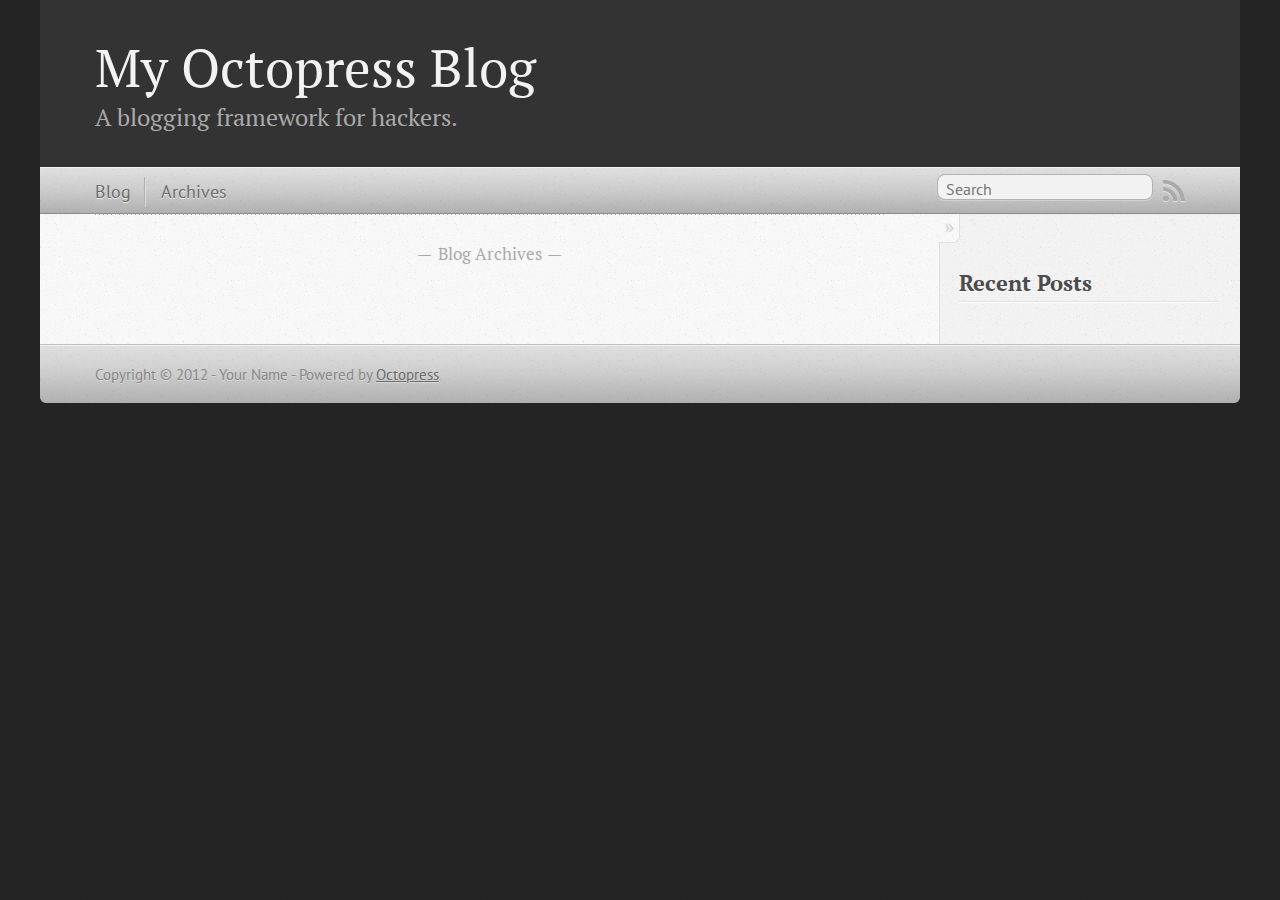
<file: index.html>
<!DOCTYPE html>
<!--[if IEMobile 7 ]><html class="no-js iem7"><![endif]-->
<!--[if lt IE 9]><html class="no-js lte-ie8"><![endif]-->
<!--[if (gt IE 8)|(gt IEMobile 7)|!(IEMobile)|!(IE)]><!--><html class="no-js" lang="en"><!--<![endif]-->
<head>
  <meta charset="utf-8">
  <title>My Octopress Blog</title>
  <meta name="author" content="Your Name">

  
  <meta name="description" content=" Blog Archives Recent Posts ">
  

  <!-- http://t.co/dKP3o1e -->
  <meta name="HandheldFriendly" content="True">
  <meta name="MobileOptimized" content="320">
  <meta name="viewport" content="width=device-width, initial-scale=1">

  
  <link rel="canonical" href="http://fish-yu.github.com/">
  <link href="/favicon.png" rel="icon">
  <link href="/stylesheets/screen.css" media="screen, projection" rel="stylesheet" type="text/css">
  <script src="/javascripts/modernizr-2.0.js"></script>
  <script src="/javascripts/ender.js"></script>
  <script src="/javascripts/octopress.js" type="text/javascript"></script>
  <link href="/atom.xml" rel="alternate" title="My Octopress Blog" type="application/atom+xml">
  <!--Fonts from Google"s Web font directory at http://google.com/webfonts -->
<link href="http://fonts.googleapis.com/css?family=PT+Serif:regular,italic,bold,bolditalic" rel="stylesheet" type="text/css">
<link href="http://fonts.googleapis.com/css?family=PT+Sans:regular,italic,bold,bolditalic" rel="stylesheet" type="text/css">

  

</head>

<body   >
  <header role="banner"><hgroup>
  <h1><a href="/">My Octopress Blog</a></h1>
  
    <h2>A blogging framework for hackers.</h2>
  
</hgroup>

</header>
  <nav role="navigation"><ul class="subscription" data-subscription="rss">
  <li><a href="/atom.xml" rel="subscribe-rss" title="subscribe via RSS">RSS</a></li>
  
</ul>
  
<form action="http://google.com/search" method="get">
  <fieldset role="search">
    <input type="hidden" name="q" value="site:fish-yu.github.com" />
    <input class="search" type="text" name="q" results="0" placeholder="Search"/>
  </fieldset>
</form>
  
<ul class="main-navigation">
  <li><a href="/">Blog</a></li>
  <li><a href="/blog/archives">Archives</a></li>
</ul>

</nav>
  <div id="main">
    <div id="content">
      <div class="blog-index">
  
  
  <div class="pagination">
    
    <a href="/blog/archives">Blog Archives</a>
    
  </div>
</div>
<aside class="sidebar">
  
    <section>
  <h1>Recent Posts</h1>
  <ul id="recent_posts">
    
  </ul>
</section>






  
</aside>

    </div>
  </div>
  <footer role="contentinfo"><p>
  Copyright &copy; 2012 - Your Name -
  <span class="credit">Powered by <a href="http://octopress.org">Octopress</a></span>
</p>

</footer>
  







  <script type="text/javascript">
    (function(){
      var twitterWidgets = document.createElement('script');
      twitterWidgets.type = 'text/javascript';
      twitterWidgets.async = true;
      twitterWidgets.src = 'http://platform.twitter.com/widgets.js';
      document.getElementsByTagName('head')[0].appendChild(twitterWidgets);
    })();
  </script>





</body>
</html>
</file>
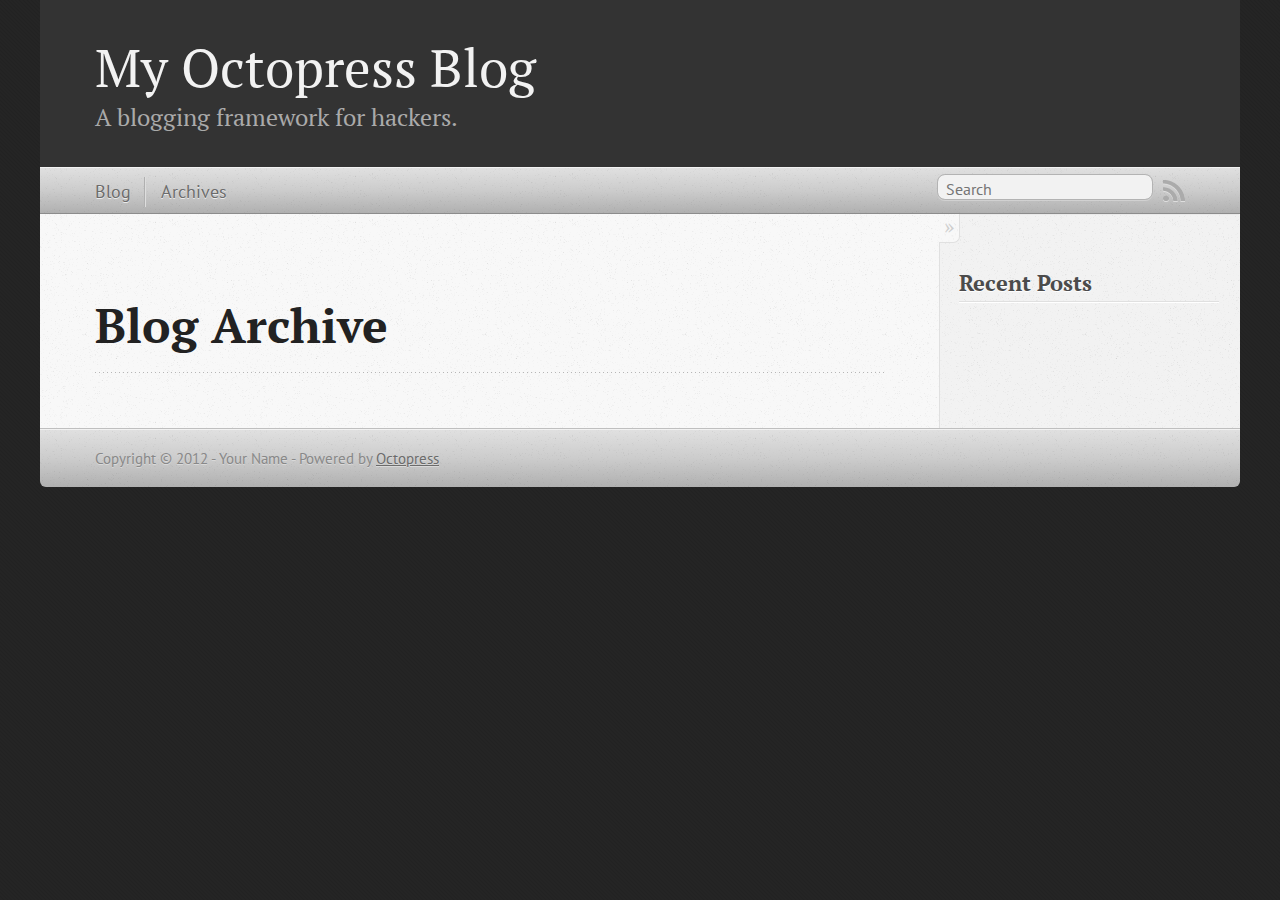
<file: blog/archives/index.html>
<!DOCTYPE html>
<!--[if IEMobile 7 ]><html class="no-js iem7"><![endif]-->
<!--[if lt IE 9]><html class="no-js lte-ie8"><![endif]-->
<!--[if (gt IE 8)|(gt IEMobile 7)|!(IEMobile)|!(IE)]><!--><html class="no-js" lang="en"><!--<![endif]-->
<head>
  <meta charset="utf-8">
  <title>Blog Archive - My Octopress Blog</title>
  <meta name="author" content="Your Name">

  
  <meta name="description" content=" Blog Archive Recent Posts ">
  

  <!-- http://t.co/dKP3o1e -->
  <meta name="HandheldFriendly" content="True">
  <meta name="MobileOptimized" content="320">
  <meta name="viewport" content="width=device-width, initial-scale=1">

  
  <link rel="canonical" href="http://fish-yu.github.com/blog/archives/">
  <link href="/favicon.png" rel="icon">
  <link href="/stylesheets/screen.css" media="screen, projection" rel="stylesheet" type="text/css">
  <script src="/javascripts/modernizr-2.0.js"></script>
  <script src="/javascripts/ender.js"></script>
  <script src="/javascripts/octopress.js" type="text/javascript"></script>
  <link href="/atom.xml" rel="alternate" title="My Octopress Blog" type="application/atom+xml">
  <!--Fonts from Google"s Web font directory at http://google.com/webfonts -->
<link href="http://fonts.googleapis.com/css?family=PT+Serif:regular,italic,bold,bolditalic" rel="stylesheet" type="text/css">
<link href="http://fonts.googleapis.com/css?family=PT+Sans:regular,italic,bold,bolditalic" rel="stylesheet" type="text/css">

  

</head>

<body   >
  <header role="banner"><hgroup>
  <h1><a href="/">My Octopress Blog</a></h1>
  
    <h2>A blogging framework for hackers.</h2>
  
</hgroup>

</header>
  <nav role="navigation"><ul class="subscription" data-subscription="rss">
  <li><a href="/atom.xml" rel="subscribe-rss" title="subscribe via RSS">RSS</a></li>
  
</ul>
  
<form action="http://google.com/search" method="get">
  <fieldset role="search">
    <input type="hidden" name="q" value="site:fish-yu.github.com" />
    <input class="search" type="text" name="q" results="0" placeholder="Search"/>
  </fieldset>
</form>
  
<ul class="main-navigation">
  <li><a href="/">Blog</a></li>
  <li><a href="/blog/archives">Archives</a></li>
</ul>

</nav>
  <div id="main">
    <div id="content">
      <div>
<article role="article">
  
  <header>
    <h1 class="entry-title">Blog Archive</h1>
    
  </header>
  
  <div id="blog-archives">

</div>

  
</article>

</div>

<aside class="sidebar">
  
    <section>
  <h1>Recent Posts</h1>
  <ul id="recent_posts">
    
  </ul>
</section>






  
</aside>


    </div>
  </div>
  <footer role="contentinfo"><p>
  Copyright &copy; 2012 - Your Name -
  <span class="credit">Powered by <a href="http://octopress.org">Octopress</a></span>
</p>

</footer>
  







  <script type="text/javascript">
    (function(){
      var twitterWidgets = document.createElement('script');
      twitterWidgets.type = 'text/javascript';
      twitterWidgets.async = true;
      twitterWidgets.src = 'http://platform.twitter.com/widgets.js';
      document.getElementsByTagName('head')[0].appendChild(twitterWidgets);
    })();
  </script>





</body>
</html>
</file>
<file: stylesheets/screen.css>
html,body,div,span,applet,object,iframe,h1,h2,h3,h4,h5,h6,p,blockquote,pre,a,abbr,acronym,address,big,cite,code,del,dfn,em,img,ins,kbd,q,s,samp,small,strike,strong,sub,sup,tt,var,b,u,i,center,dl,dt,dd,ol,ul,li,fieldset,form,label,legend,table,caption,tbody,tfoot,thead,tr,th,td,article,aside,canvas,details,embed,figure,figcaption,footer,header,hgroup,menu,nav,output,ruby,section,summary,time,mark,audio,video{margin:0;padding:0;border:0;font:inherit;font-size:100%;vertical-align:baseline}html{line-height:1}ol,ul{list-style:none}table{border-collapse:collapse;border-spacing:0}caption,th,td{text-align:left;font-weight:normal;vertical-align:middle}q,blockquote{quotes:none}q:before,q:after,blockquote:before,blockquote:after{content:"";content:none}a img{border:none}article,aside,details,figcaption,figure,footer,header,hgroup,menu,nav,section,summary{display:block}article,aside,details,figcaption,figure,footer,header,hgroup,menu,nav,section,summary{display:block}a{color:#1863a1}a:visited{color:#751590}a:focus{color:#0181eb}a:hover{color:#0181eb}a:active{color:#01579f}aside.sidebar a{color:#1863a1}aside.sidebar a:focus{color:#0181eb}aside.sidebar a:hover{color:#0181eb}aside.sidebar a:active{color:#01579f}a{-webkit-transition:color 0.3s;-moz-transition:color 0.3s;-o-transition:color 0.3s;transition:color 0.3s}html{background:#252525 url('/images/line-tile.png?1347518954') top left}body>div{background:#f2f2f2 url('/images/noise.png?1347518954') top left;border-bottom:1px solid #bfbfbf}body>div>div{background:#f8f8f8 url('/images/noise.png?1347518954') top left;border-right:1px solid #e0e0e0}.heading,body>header h1,h1,h2,h3,h4,h5,h6{font-family:"PT Serif","Georgia","Helvetica Neue",Arial,sans-serif}.sans,body>header h2,article header p.meta,article>footer,#content .blog-index footer,html .gist .gist-file .gist-meta,#blog-archives a.category,#blog-archives time,aside.sidebar section,body>footer{font-family:"PT Sans","Helvetica Neue",Arial,sans-serif}.serif,body,#content .blog-index a[rel=full-article]{font-family:"PT Serif",Georgia,Times,"Times New Roman",serif}.mono,pre,code,tt,p code,li code{font-family:Menlo,Monaco,"Andale Mono","lucida console","Courier New",monospace}body>header h1{font-size:2.2em;font-family:"PT Serif","Georgia","Helvetica Neue",Arial,sans-serif;font-weight:normal;line-height:1.2em;margin-bottom:0.6667em}body>header h2{font-family:"PT Serif","Georgia","Helvetica Neue",Arial,sans-serif}body{line-height:1.5em;color:#222}h1{font-size:2.2em;line-height:1.2em}@media only screen and (min-width: 992px){body{font-size:1.15em}h1{font-size:2.6em;line-height:1.2em}}h1,h2,h3,h4,h5,h6{text-rendering:optimizelegibility;margin-bottom:1em;font-weight:bold}h2,section h1{font-size:1.5em}h3,section h2,section section h1{font-size:1.3em}h4,section h3,section section h2,section section section h1{font-size:1em}h5,section h4,section section h3{font-size:.9em}h6,section h5,section section h4,section section section h3{font-size:.8em}p,blockquote,ul,ol{margin-bottom:1.5em}ul{list-style-type:disc}ul ul{list-style-type:circle;margin-bottom:0px}ul ul ul{list-style-type:square;margin-bottom:0px}ol{list-style-type:decimal}ol ol{list-style-type:lower-alpha;margin-bottom:0px}ol ol ol{list-style-type:lower-roman;margin-bottom:0px}ul,ul ul,ul ol,ol,ol ul,ol ol{margin-left:1.3em}strong{font-weight:bold}em{font-style:italic}sup,sub{font-size:0.8em;position:relative;display:inline-block}sup{top:-0.5em}sub{bottom:-0.5em}q{font-style:italic}q:before{content:"\201C"}q:after{content:"\201D"}em,dfn{font-style:italic}strong,dfn{font-weight:bold}del,s{text-decoration:line-through}abbr,acronym{border-bottom:1px dotted;cursor:help}sub,sup{line-height:0}hr{margin-bottom:0.2em}small{font-size:.8em}big{font-size:1.2em}blockquote{font-style:italic;position:relative;font-size:1.2em;line-height:1.5em;padding-left:1em;border-left:4px solid rgba(170,170,170,0.5)}blockquote cite{font-style:italic}blockquote cite a{color:#aaa !important;word-wrap:break-word}blockquote cite:before{content:'\2014';padding-right:.3em;padding-left:.3em;color:#aaa}@media only screen and (min-width: 992px){blockquote{padding-left:1.5em;border-left-width:4px}}.pullquote-right:before,.pullquote-left:before{padding:0;border:none;content:attr(data-pullquote);float:right;width:45%;margin:.5em 0 1em 1.5em;position:relative;top:7px;font-size:1.4em;line-height:1.45em}.pullquote-left:before{float:left;margin:.5em 1.5em 1em 0}.force-wrap,article a,aside.sidebar a{white-space:-moz-pre-wrap;white-space:-pre-wrap;white-space:-o-pre-wrap;white-space:pre-wrap;word-wrap:break-word}.group,body>header,body>nav,body>footer,body #content>article,body #content>div>article,body #content>div>section,body div.pagination,aside.sidebar,#main,#content,.sidebar{*zoom:1}.group:after,body>header:after,body>nav:after,body>footer:after,body #content>article:after,body #content>div>article:after,body #content>div>section:after,body div.pagination:after,aside.sidebar:after,#main:after,#content:after,.sidebar:after{content:"";display:table;clear:both}body{-webkit-text-size-adjust:none;max-width:1200px;position:relative;margin:0 auto}body>header,body>nav,body>footer,body #content>article,body #content>div>article,body #content>div>section{padding-left:18px;padding-right:18px}@media only screen and (min-width: 480px){body>header,body>nav,body>footer,body #content>article,body #content>div>article,body #content>div>section{padding-left:25px;padding-right:25px}}@media only screen and (min-width: 768px){body>header,body>nav,body>footer,body #content>article,body #content>div>article,body #content>div>section{padding-left:35px;padding-right:35px}}@media only screen and (min-width: 992px){body>header,body>nav,body>footer,body #content>article,body #content>div>article,body #content>div>section{padding-left:55px;padding-right:55px}}body div.pagination{margin-left:18px;margin-right:18px}@media only screen and (min-width: 480px){body div.pagination{margin-left:25px;margin-right:25px}}@media only screen and (min-width: 768px){body div.pagination{margin-left:35px;margin-right:35px}}@media only screen and (min-width: 992px){body div.pagination{margin-left:55px;margin-right:55px}}body>header{font-size:1em;padding-top:1.5em;padding-bottom:1.5em}#content{overflow:hidden}#content>div,#content>article{width:100%}aside.sidebar{float:none;padding:0 18px 1px;background-color:#f7f7f7;border-top:1px solid #e0e0e0}.flex-content,article img,article video,article .flash-video,aside.sidebar img{max-width:100%;height:auto}.basic-alignment.left,article img.left,article video.left,article .left.flash-video,aside.sidebar img.left{float:left;margin-right:1.5em}.basic-alignment.right,article img.right,article video.right,article .right.flash-video,aside.sidebar img.right{float:right;margin-left:1.5em}.basic-alignment.center,article img.center,article video.center,article .center.flash-video,aside.sidebar img.center{display:block;margin:0 auto 1.5em}.basic-alignment.left,article img.left,article video.left,article .left.flash-video,aside.sidebar img.left,.basic-alignment.right,article img.right,article video.right,article .right.flash-video,aside.sidebar img.right{margin-bottom:.8em}.toggle-sidebar,.no-sidebar .toggle-sidebar{display:none}@media only screen and (min-width: 750px){body.sidebar-footer aside.sidebar{float:none;width:auto;clear:left;margin:0;padding:0 35px 1px;background-color:#f7f7f7;border-top:1px solid #eaeaea}body.sidebar-footer aside.sidebar section.odd,body.sidebar-footer aside.sidebar section.even{float:left;width:48%}body.sidebar-footer aside.sidebar section.odd{margin-left:0}body.sidebar-footer aside.sidebar section.even{margin-left:4%}body.sidebar-footer aside.sidebar.thirds section{width:30%;margin-left:5%}body.sidebar-footer aside.sidebar.thirds section.first{margin-left:0;clear:both}}body.sidebar-footer #content{margin-right:0px}body.sidebar-footer .toggle-sidebar{display:none}@media only screen and (min-width: 550px){body>header{font-size:1em}}@media only screen and (min-width: 750px){aside.sidebar{float:none;width:auto;clear:left;margin:0;padding:0 35px 1px;background-color:#f7f7f7;border-top:1px solid #eaeaea}aside.sidebar section.odd,aside.sidebar section.even{float:left;width:48%}aside.sidebar section.odd{margin-left:0}aside.sidebar section.even{margin-left:4%}aside.sidebar.thirds section{width:30%;margin-left:5%}aside.sidebar.thirds section.first{margin-left:0;clear:both}}@media only screen and (min-width: 768px){body{-webkit-text-size-adjust:auto}body>header{font-size:1.2em}#main{padding:0;margin:0 auto}#content{overflow:visible;margin-right:240px;position:relative}.no-sidebar #content{margin-right:0;border-right:0}.collapse-sidebar #content{margin-right:20px}#content>div,#content>article{padding-top:17.5px;padding-bottom:17.5px;float:left}aside.sidebar{width:210px;padding:0 15px 15px;background:none;clear:none;float:left;margin:0 -100% 0 0}aside.sidebar section{width:auto;margin-left:0}aside.sidebar section.odd,aside.sidebar section.even{float:none;width:auto;margin-left:0}.collapse-sidebar aside.sidebar{float:none;width:auto;clear:left;margin:0;padding:0 35px 1px;background-color:#f7f7f7;border-top:1px solid #eaeaea}.collapse-sidebar aside.sidebar section.odd,.collapse-sidebar aside.sidebar section.even{float:left;width:48%}.collapse-sidebar aside.sidebar section.odd{margin-left:0}.collapse-sidebar aside.sidebar section.even{margin-left:4%}.collapse-sidebar aside.sidebar.thirds section{width:30%;margin-left:5%}.collapse-sidebar aside.sidebar.thirds section.first{margin-left:0;clear:both}}@media only screen and (min-width: 992px){body>header{font-size:1.3em}#content{margin-right:300px}#content>div,#content>article{padding-top:27.5px;padding-bottom:27.5px}aside.sidebar{width:260px;padding:1.2em 20px 20px}.collapse-sidebar aside.sidebar{padding-left:55px;padding-right:55px}}@media only screen and (min-width: 768px){ul,ol{margin-left:0}}body>header{background:#333}body>header h1{display:inline-block;margin:0}body>header h1 a,body>header h1 a:visited,body>header h1 a:hover{color:#f2f2f2;text-decoration:none}body>header h2{margin:.2em 0 0;font-size:1em;color:#aaa;font-weight:normal}body>nav{position:relative;background-color:#ccc;background:url('/images/noise.png?1347518954'),-webkit-gradient(linear, 50% 0%, 50% 100%, color-stop(0%, #e0e0e0), color-stop(50%, #cccccc), color-stop(100%, #b0b0b0));background:url('/images/noise.png?1347518954'),-webkit-linear-gradient(#e0e0e0,#cccccc,#b0b0b0);background:url('/images/noise.png?1347518954'),-moz-linear-gradient(#e0e0e0,#cccccc,#b0b0b0);background:url('/images/noise.png?1347518954'),-o-linear-gradient(#e0e0e0,#cccccc,#b0b0b0);background:url('/images/noise.png?1347518954'),linear-gradient(#e0e0e0,#cccccc,#b0b0b0);border-top:1px solid #f2f2f2;border-bottom:1px solid #8c8c8c;padding-top:.35em;padding-bottom:.35em}body>nav form{-webkit-background-clip:padding;-moz-background-clip:padding;background-clip:padding-box;margin:0;padding:0}body>nav form .search{padding:.3em .5em 0;font-size:.85em;font-family:"PT Sans","Helvetica Neue",Arial,sans-serif;line-height:1.1em;width:95%;-webkit-border-radius:0.5em;-moz-border-radius:0.5em;-ms-border-radius:0.5em;-o-border-radius:0.5em;border-radius:0.5em;-webkit-background-clip:padding;-moz-background-clip:padding;background-clip:padding-box;-webkit-box-shadow:#d1d1d1 0 1px;-moz-box-shadow:#d1d1d1 0 1px;box-shadow:#d1d1d1 0 1px;background-color:#f2f2f2;border:1px solid #b3b3b3;color:#888}body>nav form .search:focus{color:#444;border-color:#80b1df;-webkit-box-shadow:#80b1df 0 0 4px,#80b1df 0 0 3px inset;-moz-box-shadow:#80b1df 0 0 4px,#80b1df 0 0 3px inset;box-shadow:#80b1df 0 0 4px,#80b1df 0 0 3px inset;background-color:#fff;outline:none}body>nav fieldset[role=search]{float:right;width:48%}body>nav fieldset.mobile-nav{float:left;width:48%}body>nav fieldset.mobile-nav select{width:100%;font-size:.8em;border:1px solid #888}body>nav ul{display:none}@media only screen and (min-width: 550px){body>nav{font-size:.9em}body>nav ul{margin:0;padding:0;border:0;overflow:hidden;*zoom:1;float:left;display:block;padding-top:.15em}body>nav ul li{list-style-image:none;list-style-type:none;margin-left:0;white-space:nowrap;display:inline;float:left;padding-left:0;padding-right:0}body>nav ul li:first-child,body>nav ul li.first{padding-left:0}body>nav ul li:last-child{padding-right:0}body>nav ul li.last{padding-right:0}body>nav ul.subscription{margin-left:.8em;float:right}body>nav ul.subscription li:last-child a{padding-right:0}body>nav ul li{margin:0}body>nav a{color:#6b6b6b;font-family:"PT Sans","Helvetica Neue",Arial,sans-serif;text-shadow:#ebebeb 0 1px;float:left;text-decoration:none;font-size:1.1em;padding:.1em 0;line-height:1.5em}body>nav a:visited{color:#6b6b6b}body>nav a:hover{color:#2b2b2b}body>nav li+li{border-left:1px solid #b0b0b0;margin-left:.8em}body>nav li+li a{padding-left:.8em;border-left:1px solid #dedede}body>nav form{float:right;text-align:left;padding-left:.8em;width:175px}body>nav form .search{width:93%;font-size:.95em;line-height:1.2em}body>nav ul[data-subscription$=email]+form{width:97px}body>nav ul[data-subscription$=email]+form .search{width:91%}body>nav fieldset.mobile-nav{display:none}body>nav fieldset[role=search]{width:99%}}@media only screen and (min-width: 992px){body>nav form{width:215px}body>nav ul[data-subscription$=email]+form{width:147px}}.no-placeholder body>nav .search{background:#f2f2f2 url('/images/search.png?1347518954') 0.3em 0.25em no-repeat;text-indent:1.3em}@media only screen and (min-width: 550px){.maskImage body>nav ul[data-subscription$=email]+form{width:123px}}@media only screen and (min-width: 992px){.maskImage body>nav ul[data-subscription$=email]+form{width:173px}}.maskImage ul.subscription{position:relative;top:.2em}.maskImage ul.subscription li,.maskImage ul.subscription a{border:0;padding:0}.maskImage a[rel=subscribe-rss]{position:relative;top:0px;text-indent:-999999em;background-color:#dedede;border:0;padding:0}.maskImage a[rel=subscribe-rss],.maskImage a[rel=subscribe-rss]:after{-webkit-mask-image:url('/images/rss.png?1347518954');-moz-mask-image:url('/images/rss.png?1347518954');-ms-mask-image:url('/images/rss.png?1347518954');-o-mask-image:url('/images/rss.png?1347518954');mask-image:url('/images/rss.png?1347518954');-webkit-mask-repeat:no-repeat;-moz-mask-repeat:no-repeat;-ms-mask-repeat:no-repeat;-o-mask-repeat:no-repeat;mask-repeat:no-repeat;width:22px;height:22px}.maskImage a[rel=subscribe-rss]:after{content:"";position:absolute;top:-1px;left:0;background-color:#ababab}.maskImage a[rel=subscribe-rss]:hover:after{background-color:#9e9e9e}.maskImage a[rel=subscribe-email]{position:relative;top:0px;text-indent:-999999em;background-color:#dedede;border:0;padding:0}.maskImage a[rel=subscribe-email],.maskImage a[rel=subscribe-email]:after{-webkit-mask-image:url('/images/email.png?1347518954');-moz-mask-image:url('/images/email.png?1347518954');-ms-mask-image:url('/images/email.png?1347518954');-o-mask-image:url('/images/email.png?1347518954');mask-image:url('/images/email.png?1347518954');-webkit-mask-repeat:no-repeat;-moz-mask-repeat:no-repeat;-ms-mask-repeat:no-repeat;-o-mask-repeat:no-repeat;mask-repeat:no-repeat;width:28px;height:22px}.maskImage a[rel=subscribe-email]:after{content:"";position:absolute;top:-1px;left:0;background-color:#ababab}.maskImage a[rel=subscribe-email]:hover:after{background-color:#9e9e9e}article{padding-top:1em}article header{position:relative;padding-top:2em;padding-bottom:1em;margin-bottom:1em;background:url('[data-uri]') bottom left repeat-x}article header h1{margin:0}article header h1 a{text-decoration:none}article header h1 a:hover{text-decoration:underline}article header p{font-size:.9em;color:#aaa;margin:0}article header p.meta{text-transform:uppercase;position:absolute;top:0}@media only screen and (min-width: 768px){article header{margin-bottom:1.5em;padding-bottom:1em;background:url('[data-uri]') bottom left repeat-x}}article h2{padding-top:0.8em;background:url('[data-uri]') top left repeat-x}.entry-content article h2:first-child,article header+h2{padding-top:0}article h2:first-child,article header+h2{background:none}article .feature{padding-top:.5em;margin-bottom:1em;padding-bottom:1em;background:url('[data-uri]') bottom left repeat-x;font-size:2.0em;font-style:italic;line-height:1.3em}article img,article video,article .flash-video{-webkit-border-radius:0.3em;-moz-border-radius:0.3em;-ms-border-radius:0.3em;-o-border-radius:0.3em;border-radius:0.3em;-webkit-box-shadow:rgba(0,0,0,0.15) 0 1px 4px;-moz-box-shadow:rgba(0,0,0,0.15) 0 1px 4px;box-shadow:rgba(0,0,0,0.15) 0 1px 4px;-webkit-box-sizing:border-box;-moz-box-sizing:border-box;box-sizing:border-box;border:#fff 0.5em solid}article video,article .flash-video{margin:0 auto 1.5em}article video{display:block;width:100%}article .flash-video>div{position:relative;display:block;padding-bottom:56.25%;padding-top:1px;height:0;overflow:hidden}article .flash-video>div iframe,article .flash-video>div object,article .flash-video>div embed{position:absolute;top:0;left:0;width:100%;height:100%}article>footer{padding-bottom:2.5em;margin-top:2em}article>footer p.meta{margin-bottom:.8em;font-size:.85em;clear:both;overflow:hidden}.blog-index article+article{background:url('[data-uri]') top left repeat-x}#content .blog-index{padding-top:0;padding-bottom:0}#content .blog-index article{padding-top:2em}#content .blog-index article header{background:none;padding-bottom:0}#content .blog-index article h1{font-size:2.2em}#content .blog-index article h1 a{color:inherit}#content .blog-index article h1 a:hover{color:#0181eb}#content .blog-index a[rel=full-article]{background:#ebebeb;display:inline-block;padding:.4em .8em;margin-right:.5em;text-decoration:none;color:#666;-webkit-transition:background-color 0.5s;-moz-transition:background-color 0.5s;-o-transition:background-color 0.5s;transition:background-color 0.5s}#content .blog-index a[rel=full-article]:hover{background:#0181eb;text-shadow:none;color:#f8f8f8}#content .blog-index footer{margin-top:1em}.separator,article>footer .byline+time:before,article>footer time+time:before,article>footer .comments:before,article>footer .byline ~ .categories:before{content:"\2022 ";padding:0 .4em 0 .2em;display:inline-block}#content div.pagination{text-align:center;font-size:.95em;position:relative;background:url('[data-uri]') top left repeat-x;padding-top:1.5em;padding-bottom:1.5em}#content div.pagination a{text-decoration:none;color:#aaa}#content div.pagination a.prev{position:absolute;left:0}#content div.pagination a.next{position:absolute;right:0}#content div.pagination a:hover{color:#0181eb}#content div.pagination a[href*=archive]:before,#content div.pagination a[href*=archive]:after{content:'\2014';padding:0 .3em}p.meta+.sharing{padding-top:1em;padding-left:0;background:url('[data-uri]') top left repeat-x}#fb-root{display:none}.highlight,html .gist .gist-file .gist-syntax .gist-highlight{border:1px solid #05232b !important}.highlight table td.code,html .gist .gist-file .gist-syntax .gist-highlight table td.code{width:100%}.highlight .line-numbers,html .gist .gist-file .gist-syntax .gist-highlight .line-numbers{text-align:right;font-size:13px;line-height:1.45em;background:#073642 url('/images/noise.png?1347518954') top left !important;border-right:1px solid #00232c !important;-webkit-box-shadow:#083e4b -1px 0 inset;-moz-box-shadow:#083e4b -1px 0 inset;box-shadow:#083e4b -1px 0 inset;text-shadow:#021014 0 -1px;padding:.8em !important;-webkit-border-radius:0;-moz-border-radius:0;-ms-border-radius:0;-o-border-radius:0;border-radius:0}.highlight .line-numbers span,html .gist .gist-file .gist-syntax .gist-highlight .line-numbers span{color:#586e75 !important}figure.code,.gist-file,pre{-webkit-box-shadow:rgba(0,0,0,0.06) 0 0 10px;-moz-box-shadow:rgba(0,0,0,0.06) 0 0 10px;box-shadow:rgba(0,0,0,0.06) 0 0 10px}figure.code .highlight pre,.gist-file .highlight pre,pre .highlight pre{-webkit-box-shadow:none;-moz-box-shadow:none;box-shadow:none}html .gist .gist-file{margin-bottom:1.8em;position:relative;border:none;padding-top:26px !important}html .gist .gist-file .gist-syntax{border-bottom:0 !important;background:none !important}html .gist .gist-file .gist-syntax .gist-highlight{background:#002b36 !important}html .gist .gist-file .gist-meta{padding:.6em 0.8em;border:1px solid #083e4b !important;color:#586e75;font-size:.7em !important;background:#073642 url('/images/noise.png?1347518954') top left;line-height:1.5em}html .gist .gist-file .gist-meta a{color:#75878b !important;text-decoration:none}html .gist .gist-file .gist-meta a:hover{text-decoration:underline}html .gist .gist-file .gist-meta a:hover{color:#93a1a1 !important}html .gist .gist-file .gist-meta a[href*='#file']{position:absolute;top:0;left:0;right:-10px;color:#474747 !important}html .gist .gist-file .gist-meta a[href*='#file']:hover{color:#1863a1 !important}html .gist .gist-file .gist-meta a[href*=raw]{top:.4em}pre{background:#002b36 url('/images/noise.png?1347518954') top left;-webkit-border-radius:0.4em;-moz-border-radius:0.4em;-ms-border-radius:0.4em;-o-border-radius:0.4em;border-radius:0.4em;border:1px solid #05232b;line-height:1.45em;font-size:13px;margin-bottom:2.1em;padding:.8em 1em;color:#93a1a1;overflow:auto}h3.filename+pre{-moz-border-radius-topleft:0px;-webkit-border-top-left-radius:0px;border-top-left-radius:0px;-moz-border-radius-topright:0px;-webkit-border-top-right-radius:0px;border-top-right-radius:0px}p code,li code{display:inline-block;white-space:no-wrap;background:#fff;font-size:.8em;line-height:1.5em;color:#555;border:1px solid #ddd;-webkit-border-radius:0.4em;-moz-border-radius:0.4em;-ms-border-radius:0.4em;-o-border-radius:0.4em;border-radius:0.4em;padding:0 .3em;margin:-1px 0}p pre code,li pre code{font-size:1em !important;background:none;border:none}.pre-code,html .gist .gist-file .gist-syntax .gist-highlight pre,.highlight code{font-family:Menlo,Monaco,"Andale Mono","lucida console","Courier New",monospace !important;overflow:scroll;overflow-y:hidden;display:block;padding:.8em !important;overflow-x:auto;line-height:1.45em;background:#002b36 url('/images/noise.png?1347518954') top left !important;color:#93a1a1 !important}.pre-code *::-moz-selection,html .gist .gist-file .gist-syntax .gist-highlight pre *::-moz-selection,.highlight code *::-moz-selection{background:#386774;color:inherit;text-shadow:#002b36 0 1px}.pre-code *::-webkit-selection,html .gist .gist-file .gist-syntax .gist-highlight pre *::-webkit-selection,.highlight code *::-webkit-selection{background:#386774;color:inherit;text-shadow:#002b36 0 1px}.pre-code *::selection,html .gist .gist-file .gist-syntax .gist-highlight pre *::selection,.highlight code *::selection{background:#386774;color:inherit;text-shadow:#002b36 0 1px}.pre-code span,html .gist .gist-file .gist-syntax .gist-highlight pre span,.highlight code span{color:#93a1a1 !important}.pre-code span,html .gist .gist-file .gist-syntax .gist-highlight pre span,.highlight code span{font-style:normal !important;font-weight:normal !important}.pre-code .c,html .gist .gist-file .gist-syntax .gist-highlight pre .c,.highlight code .c{color:#586e75 !important;font-style:italic !important}.pre-code .cm,html .gist .gist-file .gist-syntax .gist-highlight pre .cm,.highlight code .cm{color:#586e75 !important;font-style:italic !important}.pre-code .cp,html .gist .gist-file .gist-syntax .gist-highlight pre .cp,.highlight code .cp{color:#586e75 !important;font-style:italic !important}.pre-code .c1,html .gist .gist-file .gist-syntax .gist-highlight pre .c1,.highlight code .c1{color:#586e75 !important;font-style:italic !important}.pre-code .cs,html .gist .gist-file .gist-syntax .gist-highlight pre .cs,.highlight code .cs{color:#586e75 !important;font-weight:bold !important;font-style:italic !important}.pre-code .err,html .gist .gist-file .gist-syntax .gist-highlight pre .err,.highlight code .err{color:#dc322f !important;background:none !important}.pre-code .k,html .gist .gist-file .gist-syntax .gist-highlight pre .k,.highlight code .k{color:#cb4b16 !important}.pre-code .o,html .gist .gist-file .gist-syntax .gist-highlight pre .o,.highlight code .o{color:#93a1a1 !important;font-weight:bold !important}.pre-code .p,html .gist .gist-file .gist-syntax .gist-highlight pre .p,.highlight code .p{color:#93a1a1 !important}.pre-code .ow,html .gist .gist-file .gist-syntax .gist-highlight pre .ow,.highlight code .ow{color:#2aa198 !important;font-weight:bold !important}.pre-code .gd,html .gist .gist-file .gist-syntax .gist-highlight pre .gd,.highlight code .gd{color:#93a1a1 !important;background-color:#372c34 !important;display:inline-block}.pre-code .gd .x,html .gist .gist-file .gist-syntax .gist-highlight pre .gd .x,.highlight code .gd .x{color:#93a1a1 !important;background-color:#4d2d33 !important;display:inline-block}.pre-code .ge,html .gist .gist-file .gist-syntax .gist-highlight pre .ge,.highlight code .ge{color:#93a1a1 !important;font-style:italic !important}.pre-code .gh,html .gist .gist-file .gist-syntax .gist-highlight pre .gh,.highlight code .gh{color:#586e75 !important}.pre-code .gi,html .gist .gist-file .gist-syntax .gist-highlight pre .gi,.highlight code .gi{color:#93a1a1 !important;background-color:#1a412b !important;display:inline-block}.pre-code .gi .x,html .gist .gist-file .gist-syntax .gist-highlight pre .gi .x,.highlight code .gi .x{color:#93a1a1 !important;background-color:#355720 !important;display:inline-block}.pre-code .gs,html .gist .gist-file .gist-syntax .gist-highlight pre .gs,.highlight code .gs{color:#93a1a1 !important;font-weight:bold !important}.pre-code .gu,html .gist .gist-file .gist-syntax .gist-highlight pre .gu,.highlight code .gu{color:#6c71c4 !important}.pre-code .kc,html .gist .gist-file .gist-syntax .gist-highlight pre .kc,.highlight code .kc{color:#859900 !important;font-weight:bold !important}.pre-code .kd,html .gist .gist-file .gist-syntax .gist-highlight pre .kd,.highlight code .kd{color:#268bd2 !important}.pre-code .kp,html .gist .gist-file .gist-syntax .gist-highlight pre .kp,.highlight code .kp{color:#cb4b16 !important;font-weight:bold !important}.pre-code .kr,html .gist .gist-file .gist-syntax .gist-highlight pre .kr,.highlight code .kr{color:#d33682 !important;font-weight:bold !important}.pre-code .kt,html .gist .gist-file .gist-syntax .gist-highlight pre .kt,.highlight code .kt{color:#2aa198 !important}.pre-code .n,html .gist .gist-file .gist-syntax .gist-highlight pre .n,.highlight code .n{color:#268bd2 !important}.pre-code .na,html .gist .gist-file .gist-syntax .gist-highlight pre .na,.highlight code .na{color:#268bd2 !important}.pre-code .nb,html .gist .gist-file .gist-syntax .gist-highlight pre .nb,.highlight code .nb{color:#859900 !important}.pre-code .nc,html .gist .gist-file .gist-syntax .gist-highlight pre .nc,.highlight code .nc{color:#d33682 !important}.pre-code .no,html .gist .gist-file .gist-syntax .gist-highlight pre .no,.highlight code .no{color:#b58900 !important}.pre-code .nl,html .gist .gist-file .gist-syntax .gist-highlight pre .nl,.highlight code .nl{color:#859900 !important}.pre-code .ne,html .gist .gist-file .gist-syntax .gist-highlight pre .ne,.highlight code .ne{color:#268bd2 !important;font-weight:bold !important}.pre-code .nf,html .gist .gist-file .gist-syntax .gist-highlight pre .nf,.highlight code .nf{color:#268bd2 !important;font-weight:bold !important}.pre-code .nn,html .gist .gist-file .gist-syntax .gist-highlight pre .nn,.highlight code .nn{color:#b58900 !important}.pre-code .nt,html .gist .gist-file .gist-syntax .gist-highlight pre .nt,.highlight code .nt{color:#268bd2 !important;font-weight:bold !important}.pre-code .nx,html .gist .gist-file .gist-syntax .gist-highlight pre .nx,.highlight code .nx{color:#b58900 !important}.pre-code .vg,html .gist .gist-file .gist-syntax .gist-highlight pre .vg,.highlight code .vg{color:#268bd2 !important}.pre-code .vi,html .gist .gist-file .gist-syntax .gist-highlight pre .vi,.highlight code .vi{color:#268bd2 !important}.pre-code .nv,html .gist .gist-file .gist-syntax .gist-highlight pre .nv,.highlight code .nv{color:#268bd2 !important}.pre-code .mf,html .gist .gist-file .gist-syntax .gist-highlight pre .mf,.highlight code .mf{color:#2aa198 !important}.pre-code .m,html .gist .gist-file .gist-syntax .gist-highlight pre .m,.highlight code .m{color:#2aa198 !important}.pre-code .mh,html .gist .gist-file .gist-syntax .gist-highlight pre .mh,.highlight code .mh{color:#2aa198 !important}.pre-code .mi,html .gist .gist-file .gist-syntax .gist-highlight pre .mi,.highlight code .mi{color:#2aa198 !important}.pre-code .s,html .gist .gist-file .gist-syntax .gist-highlight pre .s,.highlight code .s{color:#2aa198 !important}.pre-code .sd,html .gist .gist-file .gist-syntax .gist-highlight pre .sd,.highlight code .sd{color:#2aa198 !important}.pre-code .s2,html .gist .gist-file .gist-syntax .gist-highlight pre .s2,.highlight code .s2{color:#2aa198 !important}.pre-code .se,html .gist .gist-file .gist-syntax .gist-highlight pre .se,.highlight code .se{color:#dc322f !important}.pre-code .si,html .gist .gist-file .gist-syntax .gist-highlight pre .si,.highlight code .si{color:#268bd2 !important}.pre-code .sr,html .gist .gist-file .gist-syntax .gist-highlight pre .sr,.highlight code .sr{color:#2aa198 !important}.pre-code .s1,html .gist .gist-file .gist-syntax .gist-highlight pre .s1,.highlight code .s1{color:#2aa198 !important}.pre-code div .gd,html .gist .gist-file .gist-syntax .gist-highlight pre div .gd,.highlight code div .gd,.pre-code div .gd .x,html .gist .gist-file .gist-syntax .gist-highlight pre div .gd .x,.highlight code div .gd .x,.pre-code div .gi,html .gist .gist-file .gist-syntax .gist-highlight pre div .gi,.highlight code div .gi,.pre-code div .gi .x,html .gist .gist-file .gist-syntax .gist-highlight pre div .gi .x,.highlight code div .gi .x{display:inline-block;width:100%}.highlight,.gist-highlight{margin-bottom:1.8em;background:#002b36;overflow-y:hidden;overflow-x:auto}.highlight pre,.gist-highlight pre{background:none;-webkit-border-radius:none;-moz-border-radius:none;-ms-border-radius:none;-o-border-radius:none;border-radius:none;border:none;padding:0;margin-bottom:0}pre::-webkit-scrollbar,.highlight::-webkit-scrollbar,.gist-highlight::-webkit-scrollbar{height:.5em;background:rgba(255,255,255,0.15)}pre::-webkit-scrollbar-thumb:horizontal,.highlight::-webkit-scrollbar-thumb:horizontal,.gist-highlight::-webkit-scrollbar-thumb:horizontal{background:rgba(255,255,255,0.2);-webkit-border-radius:4px;border-radius:4px}.highlight code{background:#000}figure.code{background:none;padding:0;border:0;margin-bottom:1.5em}figure.code pre{margin-bottom:0}figure.code figcaption{position:relative}figure.code .highlight{margin-bottom:0}.code-title,html .gist .gist-file .gist-meta a[href*='#file'],h3.filename,figure.code figcaption{text-align:center;font-size:13px;line-height:2em;text-shadow:#cbcccc 0 1px 0;color:#474747;font-weight:normal;margin-bottom:0;-moz-border-radius-topleft:5px;-webkit-border-top-left-radius:5px;border-top-left-radius:5px;-moz-border-radius-topright:5px;-webkit-border-top-right-radius:5px;border-top-right-radius:5px;font-family:"Helvetica Neue", Arial, "Lucida Grande", "Lucida Sans Unicode", Lucida, sans-serif;background:#aaa url('/images/code_bg.png?1347518954') top repeat-x;border:1px solid #565656;border-top-color:#cbcbcb;border-left-color:#a5a5a5;border-right-color:#a5a5a5;border-bottom:0}.download-source,html .gist .gist-file .gist-meta a[href*=raw],figure.code figcaption a{position:absolute;right:.8em;text-decoration:none;color:#666 !important;z-index:1;font-size:13px;text-shadow:#cbcccc 0 1px 0;padding-left:3em}.download-source:hover,html .gist .gist-file .gist-meta a[href*=raw]:hover,figure.code figcaption a:hover{text-decoration:underline}#archive #content>div,#archive #content>div>article{padding-top:0}#blog-archives{color:#aaa}#blog-archives article{padding:1em 0 1em;position:relative;background:url('[data-uri]') bottom left repeat-x}#blog-archives article:last-child{background:none}#blog-archives article footer{padding:0;margin:0}#blog-archives h1{color:#222;margin-bottom:.3em}#blog-archives h2{display:none}#blog-archives h1{font-size:1.5em}#blog-archives h1 a{text-decoration:none;color:inherit;font-weight:normal;display:inline-block}#blog-archives h1 a:hover{text-decoration:underline}#blog-archives h1 a:hover{color:#0181eb}#blog-archives a.category,#blog-archives time{color:#aaa}#blog-archives .entry-content{display:none}#blog-archives time{font-size:.9em;line-height:1.2em}#blog-archives time .month,#blog-archives time .day{display:inline-block}#blog-archives time .month{text-transform:uppercase}#blog-archives p{margin-bottom:1em}#blog-archives a,#blog-archives .entry-content a{color:inherit}#blog-archives a:hover,#blog-archives .entry-content a:hover{color:#0181eb}#blog-archives a:hover{color:#0181eb}@media only screen and (min-width: 550px){#blog-archives article{margin-left:5em}#blog-archives h2{margin-bottom:.3em;font-weight:normal;display:inline-block;position:relative;top:-1px;float:left}#blog-archives h2:first-child{padding-top:.75em}#blog-archives time{position:absolute;text-align:right;left:0em;top:1.8em}#blog-archives .year{display:none}#blog-archives article{padding-left:4.5em;padding-bottom:.7em}#blog-archives a.category{line-height:1.1em}}#content>.category article{margin-left:0;padding-left:6.8em}#content>.category .year{display:inline}.side-shadow-border,aside.sidebar section h1,aside.sidebar li{-webkit-box-shadow:#fff 0 1px;-moz-box-shadow:#fff 0 1px;box-shadow:#fff 0 1px}aside.sidebar{overflow:hidden;color:#4b4b4b;text-shadow:#fff 0 1px}aside.sidebar section{font-size:.8em;line-height:1.4em;margin-bottom:1.5em}aside.sidebar section h1{margin:1.5em 0 0;padding-bottom:.2em;border-bottom:1px solid #e0e0e0}aside.sidebar section h1+p{padding-top:.4em}aside.sidebar img{-webkit-border-radius:0.3em;-moz-border-radius:0.3em;-ms-border-radius:0.3em;-o-border-radius:0.3em;border-radius:0.3em;-webkit-box-shadow:rgba(0,0,0,0.15) 0 1px 4px;-moz-box-shadow:rgba(0,0,0,0.15) 0 1px 4px;box-shadow:rgba(0,0,0,0.15) 0 1px 4px;-webkit-box-sizing:border-box;-moz-box-sizing:border-box;box-sizing:border-box;border:#fff 0.3em solid}aside.sidebar ul{margin-bottom:0.5em;margin-left:0}aside.sidebar li{list-style:none;padding:.5em 0;margin:0;border-bottom:1px solid #e0e0e0}aside.sidebar li p:last-child{margin-bottom:0}aside.sidebar a{color:inherit;-webkit-transition:color 0.5s;-moz-transition:color 0.5s;-o-transition:color 0.5s;transition:color 0.5s}aside.sidebar:hover a{color:#1863a1}aside.sidebar:hover a:hover{color:#0181eb}.aside-alt-link,#tweets a[href*='twitter.com/search'],#pinboard_linkroll .pin-tag{color:#7e7e7e}.aside-alt-link:hover,#tweets a[href*='twitter.com/search']:hover,#pinboard_linkroll .pin-tag:hover{color:#0181eb}@media only screen and (min-width: 768px){.toggle-sidebar{outline:none;position:absolute;right:-10px;top:0;bottom:0;display:inline-block;text-decoration:none;color:#cecece;width:9px;cursor:pointer}.toggle-sidebar:hover{background:#e9e9e9;background:-webkit-gradient(linear, 0% 50%, 100% 50%, color-stop(0%, rgba(224,224,224,0.5)), color-stop(100%, rgba(224,224,224,0)));background:-webkit-linear-gradient(left, rgba(224,224,224,0.5),rgba(224,224,224,0));background:-moz-linear-gradient(left, rgba(224,224,224,0.5),rgba(224,224,224,0));background:-o-linear-gradient(left, rgba(224,224,224,0.5),rgba(224,224,224,0));background:linear-gradient(left, rgba(224,224,224,0.5),rgba(224,224,224,0))}.toggle-sidebar:after{position:absolute;right:-11px;top:0;width:20px;font-size:1.2em;line-height:1.1em;padding-bottom:.15em;-moz-border-radius-bottomright:0.3em;-webkit-border-bottom-right-radius:0.3em;border-bottom-right-radius:0.3em;text-align:center;background:#f8f8f8 url('/images/noise.png?1347518954') top left;border-bottom:1px solid #e0e0e0;border-right:1px solid #e0e0e0;content:"\00BB";text-indent:-1px}.collapse-sidebar .toggle-sidebar{text-indent:0px;right:-20px;width:19px}.collapse-sidebar .toggle-sidebar:hover{background:#e9e9e9}.collapse-sidebar .toggle-sidebar:after{border-left:1px solid #e0e0e0;text-shadow:#fff 0 1px;content:"\00AB";left:0px;right:0;text-align:center;text-indent:0;border:0;border-right-width:0;background:none}}#tweets .loading{background:url('[data-uri]') no-repeat center 0.5em;color:#c4c4c4;text-shadow:#f8f8f8 0 1px;text-align:center;padding:2.5em 0 .5em}#tweets .loading.error{background:url('[data-uri]') no-repeat center 0.5em}#tweets p{position:relative;padding-right:1em}#tweets a[href*=status]:first-child{color:#a4a4a4;float:right;padding:0 0 .1em 1em;position:relative;right:-1.3em;text-shadow:#fff 0 1px;font-size:.7em;text-decoration:none}#tweets a[href*=status]:first-child span{font-size:1.5em}#tweets a[href*=status]:first-child:hover{color:#0181eb;text-decoration:none}#tweets a[href*='twitter.com/search']{text-decoration:none}#tweets a[href*='twitter.com/search']:hover{text-decoration:underline}.googleplus h1{-moz-box-shadow:none !important;-webkit-box-shadow:none !important;-o-box-shadow:none !important;box-shadow:none !important;border-bottom:0px none !important}.googleplus a{text-decoration:none;white-space:normal !important;line-height:32px}.googleplus a img{float:left;margin-right:0.5em;border:0 none}.googleplus-hidden{position:absolute;top:-1000em;left:-1000em}#pinboard_linkroll .pin-title,#pinboard_linkroll .pin-description{display:block;margin-bottom:.5em}#pinboard_linkroll .pin-tag{text-decoration:none}#pinboard_linkroll .pin-tag:hover{text-decoration:underline}#pinboard_linkroll .pin-tag:after{content:','}#pinboard_linkroll .pin-tag:last-child:after{content:''}.delicious-posts a.delicious-link{margin-bottom:.5em;display:block}.delicious-posts p{font-size:1em}body>footer{font-size:.8em;color:#888;text-shadow:#d9d9d9 0 1px;background-color:#ccc;background:url('/images/noise.png?1347518954'),-webkit-gradient(linear, 50% 0%, 50% 100%, color-stop(0%, #e0e0e0), color-stop(50%, #cccccc), color-stop(100%, #b0b0b0));background:url('/images/noise.png?1347518954'),-webkit-linear-gradient(#e0e0e0,#cccccc,#b0b0b0);background:url('/images/noise.png?1347518954'),-moz-linear-gradient(#e0e0e0,#cccccc,#b0b0b0);background:url('/images/noise.png?1347518954'),-o-linear-gradient(#e0e0e0,#cccccc,#b0b0b0);background:url('/images/noise.png?1347518954'),linear-gradient(#e0e0e0,#cccccc,#b0b0b0);border-top:1px solid #f2f2f2;position:relative;padding-top:1em;padding-bottom:1em;margin-bottom:3em;-moz-border-radius-bottomleft:0.4em;-webkit-border-bottom-left-radius:0.4em;border-bottom-left-radius:0.4em;-moz-border-radius-bottomright:0.4em;-webkit-border-bottom-right-radius:0.4em;border-bottom-right-radius:0.4em;z-index:1}body>footer a{color:#6b6b6b}body>footer a:visited{color:#6b6b6b}body>footer a:hover{color:#484848}body>footer p:last-child{margin-bottom:0}
</file>
